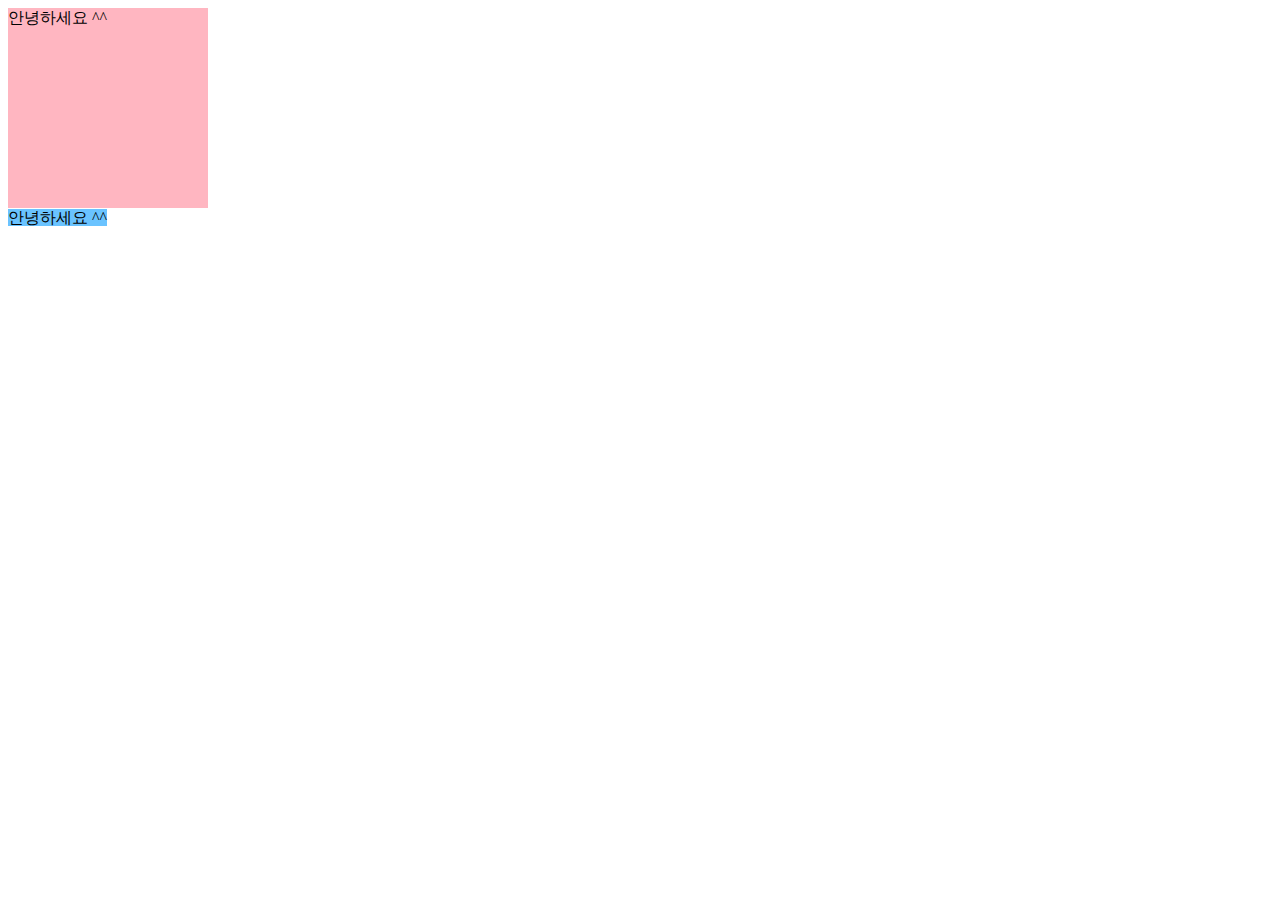
<file: week02/pages/about.html>
<!DOCTYPE html>
<html lang="en">
<head>
    <meta charset="UTF-8">
    <meta http-equiv="X-UA-Compatible" content="IE=edge">
    <meta name="viewport" content="width=device-width, initial-scale=1.0">
    <title>Document</title>
</head>
<body>
    <!-- 블록 형식 태그 -->
    <div style="width: 200px; height: 200px; background-color: lightpink;">안녕하세요 ^^</div>
    <!-- 인라인 형식 태그 -->
    <span style="width: 200px; height: 200px; background-color: rgb(106, 195, 255);">안녕하세요 ^^</span>
</body>
</html>
</file>
